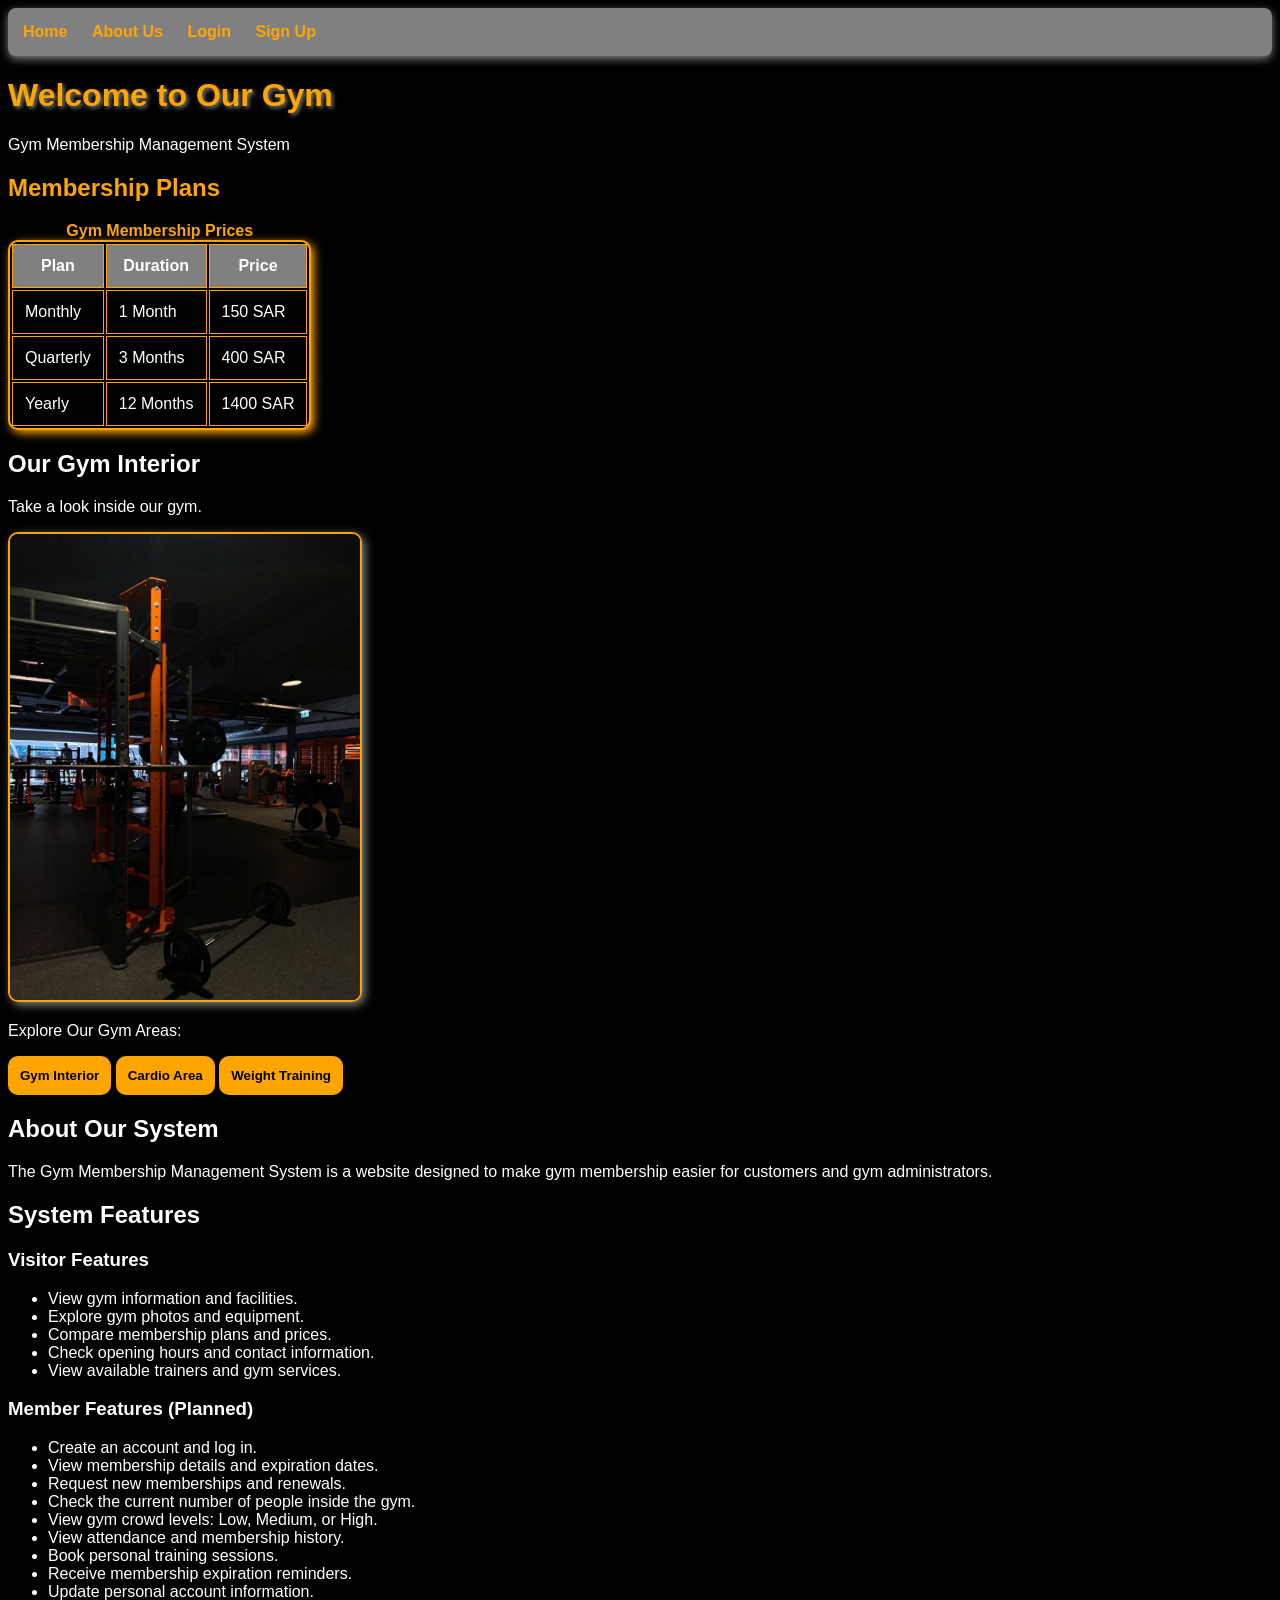
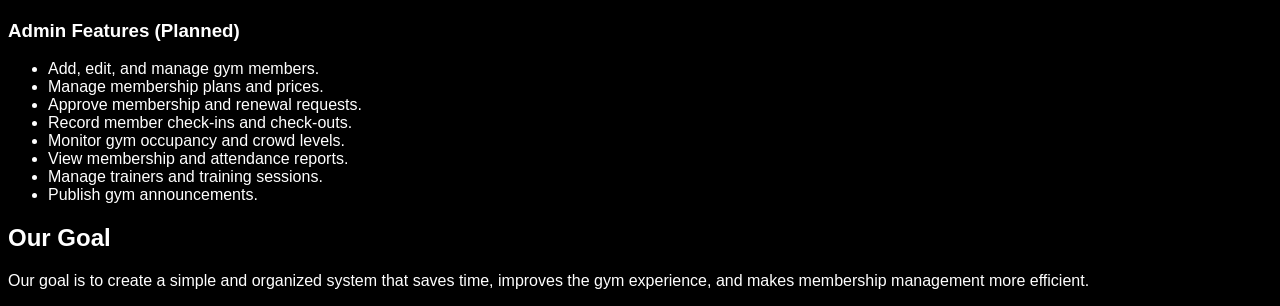
<file: index.html>
<!DOCTYPE html>
<html>
    <head>
        <title>Gym Membership System</title>
        <link rel="stylesheet" type="text/css" href="styles.css">

        <style>
            caption {
                color: orange;
                font-weight: bold;
            }
        </style>
    </head>

    <body>
        <nav>
            <a href="index.html">Home</a>
            <a href="about.html">About Us</a>
            <a href="login.html">Login</a>
            <a href="signup.html">Sign Up</a>
        </nav>

        <h1>Welcome to Our Gym</h1>
        <p>Gym Membership Management System</p>

        <h2 style="color: orange;">Membership Plans</h2>

        <table class="plans-table" border="1">
            <caption>Gym Membership Prices</caption>
            <tr>
                <th>Plan</th>
                <th>Duration</th>
                <th>Price</th>
            </tr>
            <tr>
                <td>Monthly</td>
                <td>1 Month</td>
                <td>150 SAR</td>
            </tr>
            <tr>
                <td>Quarterly</td>
                <td>3 Months</td>
                <td>400 SAR</td>
            </tr>
            <tr>
                <td>Yearly</td>
                <td>12 Months</td>
                <td>1400 SAR</td>
            </tr>
        </table>
      <h2 id="gymTitle">Our Gym Interior</h2>

          <p id="gymDescription">Take a look inside our gym.</p>

            <img id="gymPhoto"
              src="images/gym-interior.jpeg"
              alt="Gym Interior"
              class="gym-photo"
              usemap="#gymmap">

            <map name="gymmap">
            <area shape="default"
              href="about.html"
              alt="About Our Gym">
         </map>

         <p>Explore Our Gym Areas:</p>

         <button type="button" class="gymButton"
           onclick="showGymPhoto('interior')">
         Gym Interior
    </button>

        <button type="button" class="gymButton"
         onclick="showGymPhoto('cardio')">
      Cardio Area
    </button>

        <button type="button" class="gymButton"
           onclick="showGymPhoto('weights')">
         Weight Training
    </button>

        <section>
            <h2>About Our System</h2>

            <p>
                The Gym Membership Management System is a website
                designed to make gym membership easier for
                customers and gym administrators.
            </p>

            <h2>System Features</h2>

            <h3>Visitor Features</h3>
            <ul>
                <li>View gym information and facilities.</li>
                <li>Explore gym photos and equipment.</li>
                <li>Compare membership plans and prices.</li>
                <li>Check opening hours and contact information.</li>
                <li>View available trainers and gym services.</li>
            </ul>

            <h3>Member Features (Planned)</h3>
            <ul>
                <li>Create an account and log in.</li>
                <li>View membership details and expiration dates.</li>
                <li>Request new memberships and renewals.</li>
                <li>Check the current number of people inside the gym.</li>
                <li>View gym crowd levels: Low, Medium, or High.</li>
                <li>View attendance and membership history.</li>
                <li>Book personal training sessions.</li>
                <li>Receive membership expiration reminders.</li>
                <li>Update personal account information.</li>
            </ul>

            <h3>Admin Features (Planned)</h3>
            <ul>
                <li>Add, edit, and manage gym members.</li>
                <li>Manage membership plans and prices.</li>
                <li>Approve membership and renewal requests.</li>
                <li>Record member check-ins and check-outs.</li>
                <li>Monitor gym occupancy and crowd levels.</li>
                <li>View membership and attendance reports.</li>
                <li>Manage trainers and training sessions.</li>
                <li>Publish gym announcements.</li>
            </ul>

            <h2>Our Goal</h2>
            <p>
                Our goal is to create a simple and organized
                system that saves time, improves the gym experience,
                and makes membership management more efficient.
            </p>
        </section>
        <script src="script.js"></script>
    </body>
</html>
</file>
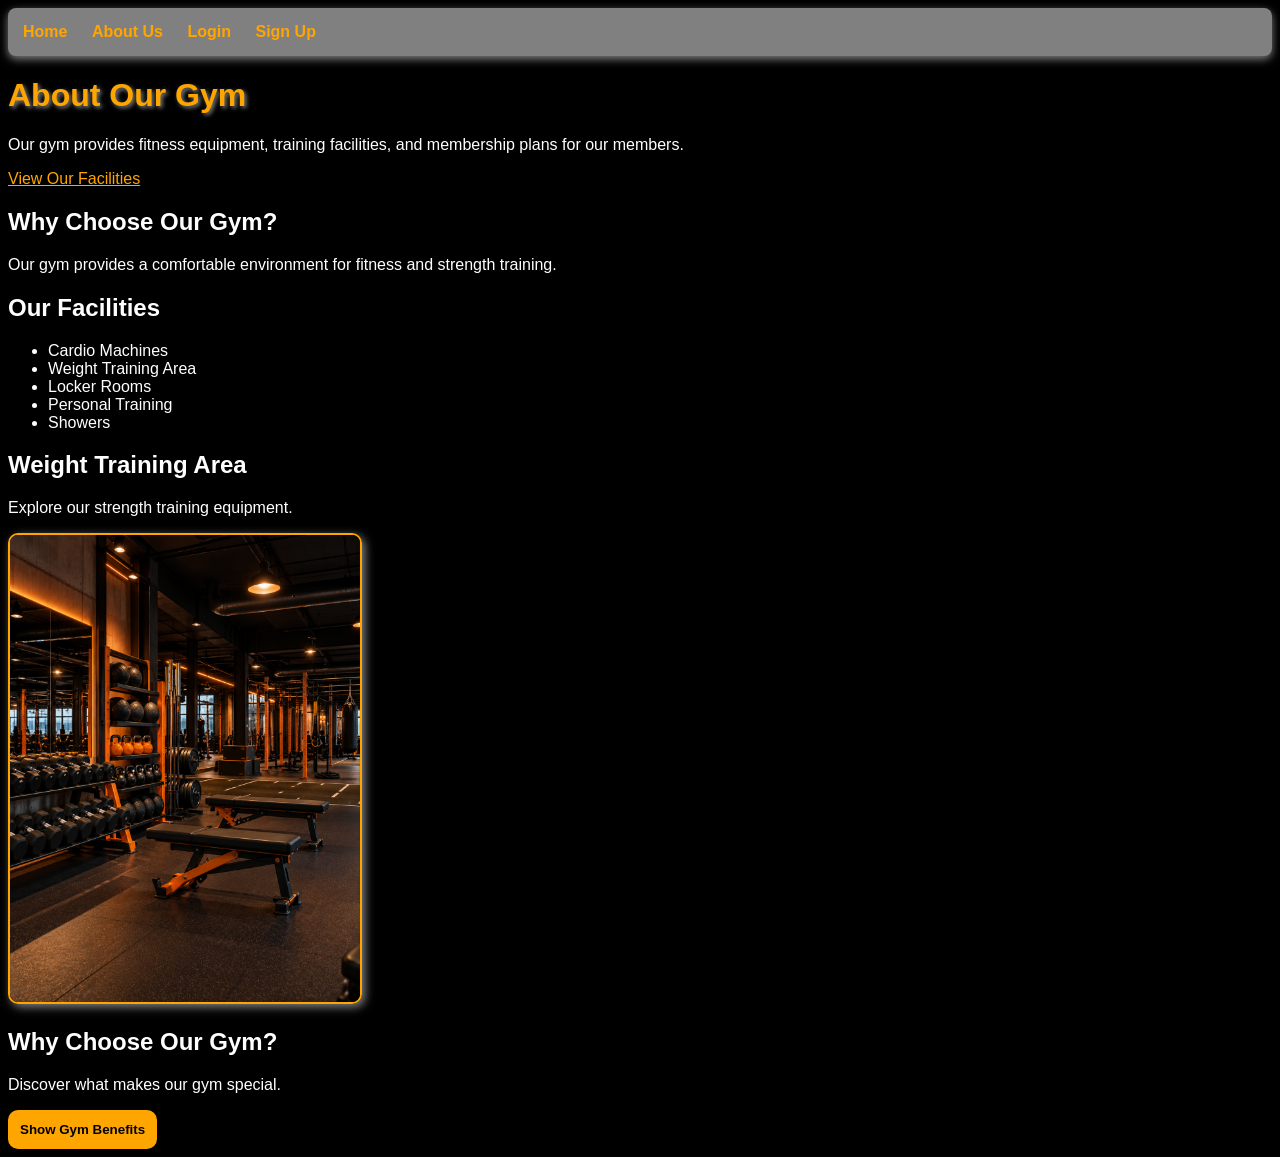
<file: about.html>
<!DOCTYPE html>
<html>
    <head>
        <title>Gym Membership System - About Us</title>
        <link rel="stylesheet" type="text/css" href="styles.css">
    </head>
    <body>
        <nav>
            <a href="index.html">Home</a>
            <a href="about.html">About Us</a>
            <a href="login.html">Login</a>
            <a href="signup.html">Sign Up</a>
        </nav>
        <h1>About Our Gym</h1>
        <p>Our gym provides fitness equipment, training facilities, and membership plans for our members.</p>
        <p><a href="#facilities">View Our Facilities</a></p>

        <article>
         <h2>Why Choose Our Gym?</h2>
         <p>Our gym provides a comfortable environment
         for fitness and strength training.</p>
        </article>

      
        <section id="facilities">
          <h2>Our Facilities</h2>
          <ul>
            <li>Cardio Machines</li>
            <li>Weight Training Area</li>
            <li>Locker Rooms</li>
            <li>Personal Training</li>
            <li>Showers</li>
          </ul>
        </section>
        <h2>Weight Training Area</h2>
<p>Explore our strength training equipment.</p>

<img src="images/gym-weights.png"
     alt="Weight Training Area"
     class="gym-photo"
     usemap="#gymmap">

<map name="gymmap">
    <area shape="default"
          href="about.html"
          alt="About Our Gym">
</map>

<section>
    <h2>Why Choose Our Gym?</h2>

    <p id="gymBenefitText">
        Discover what makes our gym special.
    </p>

    <button type="button" class="gymButton"
            onclick="showGymBenefits()">
        Show Gym Benefits
    </button>
</section>
<script src="script.js"></script>
    </body>
</html>
</file>
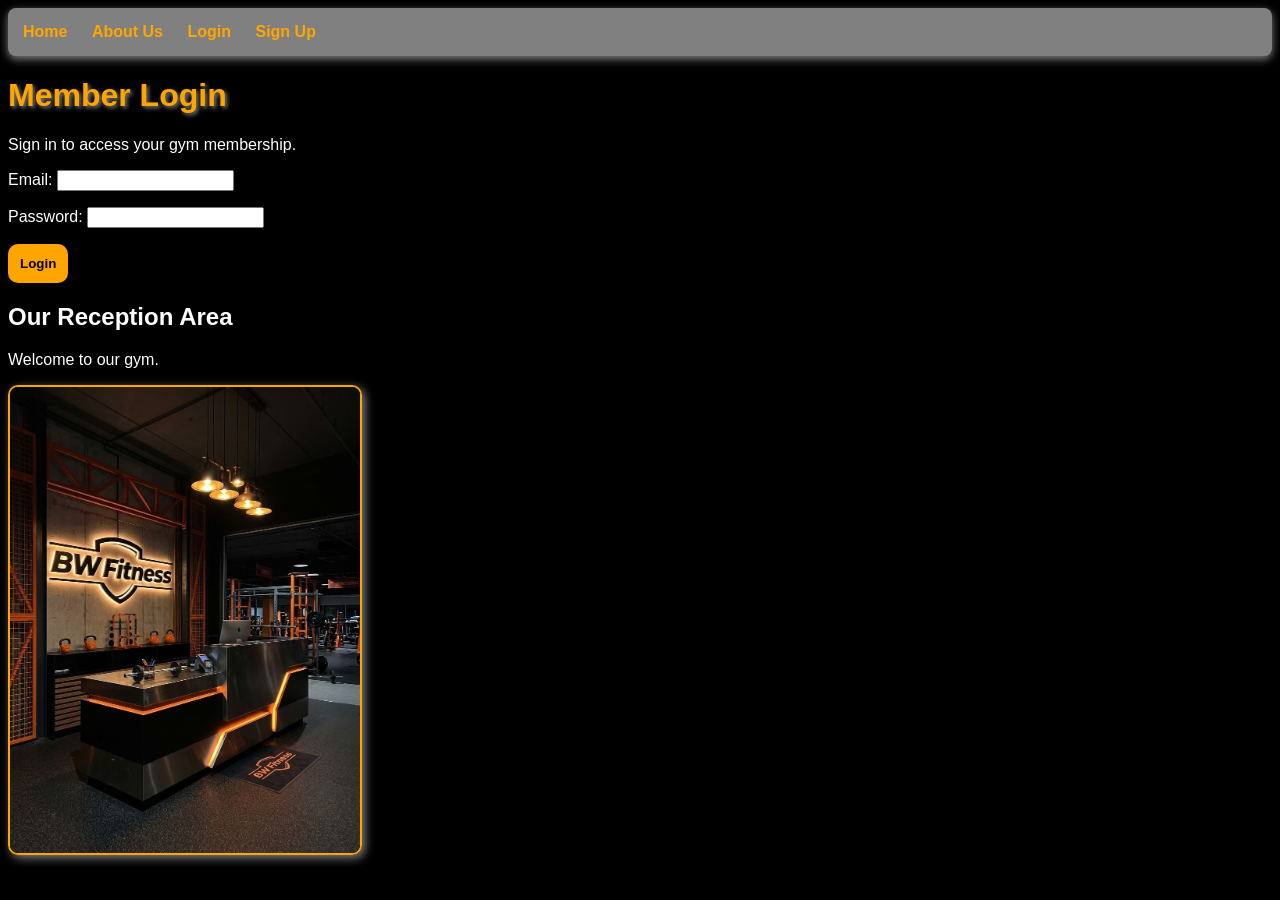
<file: login.html>
<!DOCTYPE html>
<html>
    <head>
        <title>Gym Membership System - Login</title>
        <link rel="stylesheet" type="text/css" href="styles.css">
    </head>
    <body>
        <nav>
            <a href="index.html">Home</a>
            <a href="about.html">About Us</a>
            <a href="login.html">Login</a>
            <a href="signup.html">Sign Up</a>
        </nav>
        <h1>Member Login</h1>
        <p>Sign in to access your gym membership.</p>
        <form onsubmit="return validateLogin()">
            <p><label>Email: <input type="email" name="email" id="loginEmail" required></label></p>
            <p><label>Password: <input type="password" name="password" id="loginPassword" required></label></p>
            <input type="submit" value="Login" class="gymButton">
            <p id="loginMessage"></p>
        </form>
        <h2>Our Reception Area</h2>
<p>Welcome to our gym.</p>

<img src="images/gym-reception.jpeg"
     alt="Gym Reception"
     class="gym-photo"
     usemap="#gymmap">

<map name="gymmap">
    <area shape="default"
          href="about.html"
          alt="About Our Gym">
</map>
       <script src="script.js"></script>
    </body>
</html>
</file>
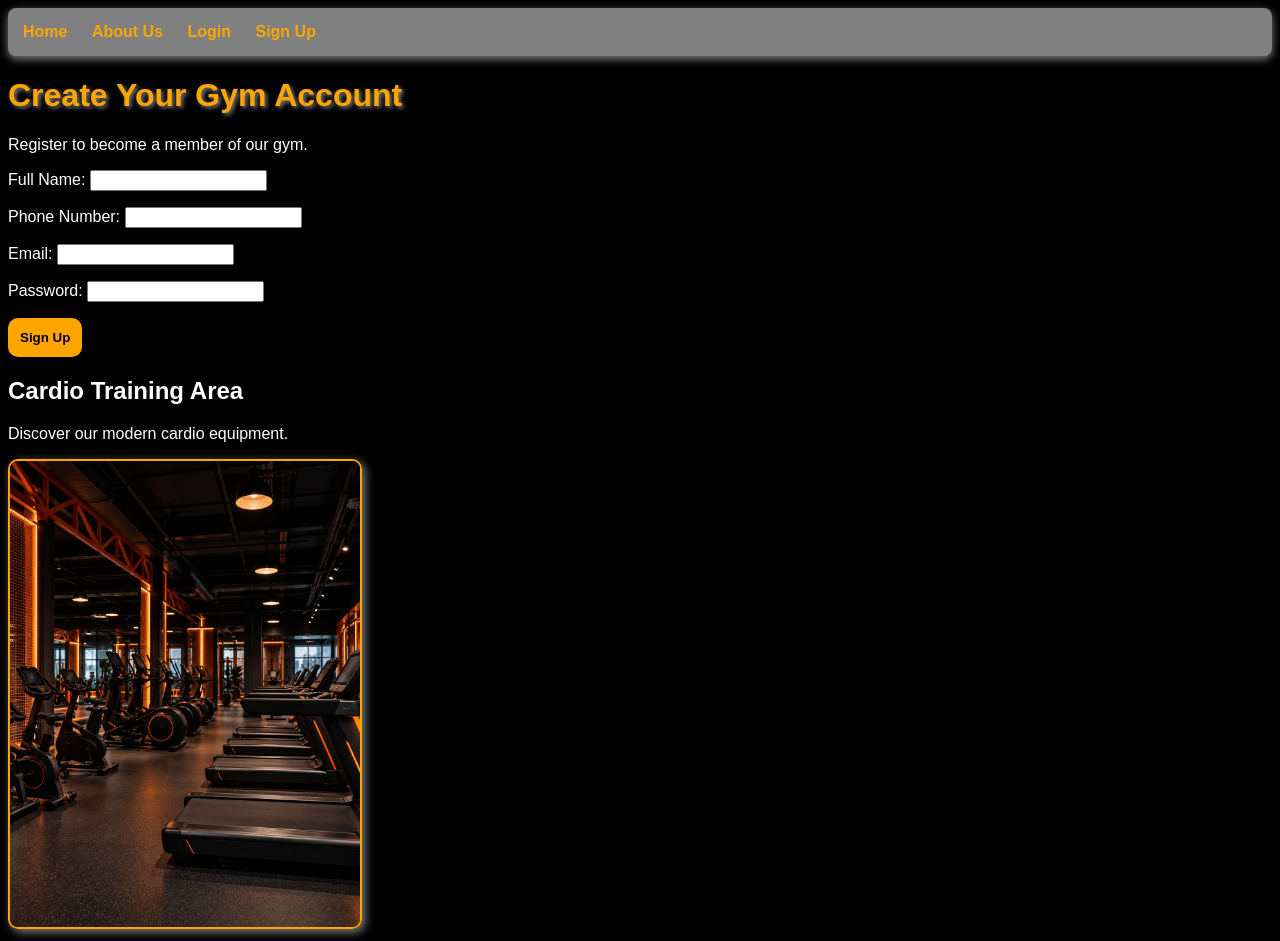
<file: signup.html>
<!DOCTYPE html>
<html>
    <head>
        <title>Gym Membership System - Sign Up</title>
        <link rel="stylesheet" type="text/css" href="styles.css">
    </head>
    <body>
        <nav>
            <a href="index.html">Home</a>
            <a href="about.html">About Us</a>
            <a href="login.html">Login</a>
            <a href="signup.html">Sign Up</a>
        </nav>
        <h1>Create Your Gym Account</h1>
        <p>Register to become a member of our gym.</p>
        <form onsubmit="return validateSignup()">
            <p><label>Full Name: <input type="text" name="fullname" id="fullname" required></label></p>
            <p><label>Phone Number: <input type="tel" name="phone" id="phone" required></label></p>
            <p><label>Email: <input type="email" name="email" id="email" required></label></p>
            <p><label>Password: <input type="password" name="password" id="password" required></label></p>
            <input type="submit" value="Sign Up" class="gymButton">
            <p id="signupMessage"></p>
        </form>
        <h2>Cardio Training Area</h2>
<p>Discover our modern cardio equipment.</p>

<img src="images/gym-cardio.png"
     alt="Cardio Training Area"
     class="gym-photo"
     usemap="#gymmap">

<map name="gymmap">
    <area shape="default"
          href="about.html"
          alt="About Our Gym">
</map>
        <script src="script.js"></script>
    </body>
</html>
</file>
<file: styles.css>
body {
    background-color: black;
    color: white;
    font-family: Arial, Helvetica, sans-serif;
}

h1 {
    color: orange;
    text-shadow: 2px 2px 4px gray;
}

a {
    color: orange;
}

nav {
    background-color: gray;
    padding: 15px;
    position: relative;
    z-index: 10;
    box-shadow: 0px 3px 8px gray;
    border-radius: 8px;
}

nav a {
    margin-right: 20px;
    text-decoration: none;
    font-weight: bold;
}

nav a:hover {
    color: white;
    
}
table {
    border: 2px solid orange;
    background-color: black;
}

th, td {
    padding: 12px;
    border: 1px solid orange;
}

th {
    background-color: gray;
}

.gymButton {
    background-color: orange;
    color: black;
    padding: 10px;
    border: 2px solid orange;
    border-radius: 10px;
    font-weight: bold;
}
.plans-table {
    border-radius: 10px;
    box-shadow: 3px 3px 10px orange;
}
input:focus {
    background-color: lightyellow;
}
.gym-photo {
    width: 350px;
    max-width: 100%;
    height: auto;
    border: 2px solid orange;
    border-radius: 10px;
    box-shadow: 3px 3px 10px gray;
}


button,
.gymButton,
nav a {
    cursor: pointer;
}


button:hover,
.gymButton:hover {
    background-color: #ffd700;
    color: black;
}



nav a:hover {
    background-color: white;
    color: black;
    border-radius: 8px;
    cursor: pointer;
}
</file>
